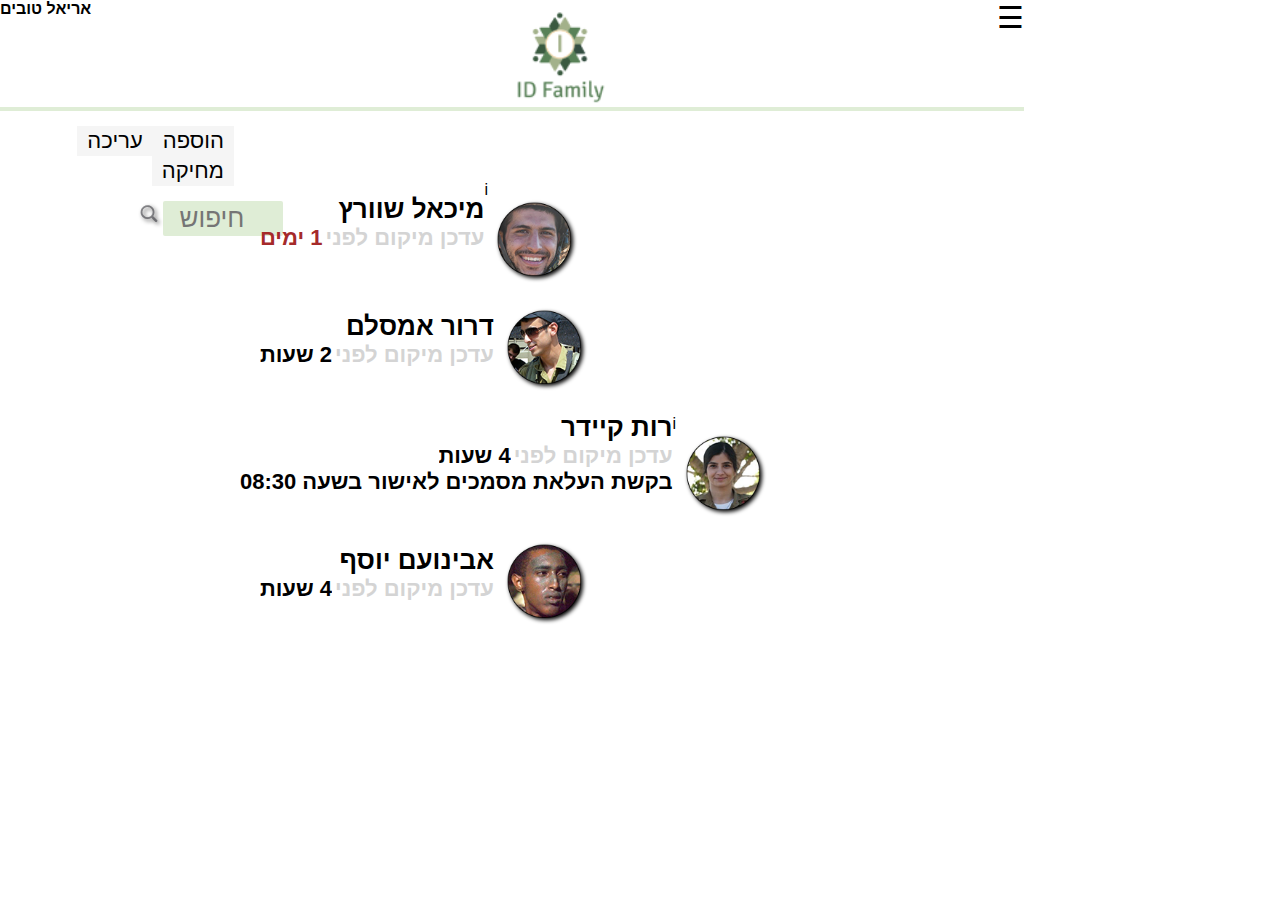
<file: index.html>
<!DOCTYPE html>
<html lang="en">

<head>
    <meta charset="UTF-8">
    <meta http-equiv="X-UA-Compatible" content="IE=edge">
    <meta name="viewport" content="width=device-width, initial-scale=1.0">
    <link rel="stylesheet" href="css/style.css">
    <title>ID Family</title>
</head>

<body>
    <div id="Wrapper">
        <header id="headerHolder">
            <div id="profileHolder">
                <a href="#" id="profile2"></a>
                <h2 class="soldierName">אריאל טובים</h2>
            </div>
            <div id="logoHolder">
                <a href="index.html" id="logo"></a>
            </div>
            <div id="menuHolder">
                <span style="font-size:30px;cursor:pointer" onclick="openNav()">&#9776;</span>
                <div id="mySidenav" class="sidenav">
                    <div id="profileHolder">
                        <a href="#" id="profile2"></a>
                        <h2 class="soldierName">אריאל טובים</h2>
                    </div>
                    <a href="javascript:void(0)" class="closebtn" onclick="closeNav()">&times;</a>
                    <div class="buffer"></div>
                    <a href="#">פרופיל</a>
                    <a href="#">הודעות</a>
                    <a href="#">מסמכים</a>
                    <a href="#">אירועים</a>
                    <div class="buffer"></div>
                    <a href="#">הגדרות</a>
                    <a href="#">התנתקות</a>
                </div>
        </header>
        <main>
            <div id="beforLisrHolder">
                <div id="editingCotainer">
                    <div class="editingTubCotainer">
                        <a href="AddSolider.html" class="activeItem">הוספה</a>
                        <a href="#" class="nonActiveItem">עריכה</a>
                        <a href="#" class="nonActiveItem">מחיקה</a>
                    </div>
                </div>
                <div class="searchContainer">
                    <button class="searchHolderSubmited" type="submit" dir="rtl">
                        <img src="images/glasses.png" alt="">
                    </button>
                    <input class="searchHolder" type="search" placeholder="חיפוש" aria-label="חיפוש">
                </div>
            </div>
            <div id="listHolder">
                <div class="solderObj">
                    <div class="disc">
                        <h1 dir="rtl">מיכאל שוורץ</h1>
                            <div class="textHolder"  dir="rtl">
                                <h4>עדכן מיקום לפני</h3>
                                <h5 style="color: brown;">1 ימים</h5>
                            </div>
                    </div>
                    <div class="aCounaiter">
                        <span class="dot">i</span>
                        <a href="Object.html" class="aSoldaier">
                            <img src="images/michaelProfile1.png" alt="" class="objImage">
                        </a>
                    </div>
                </div>
                <div class="solderObj">
                    <div class="disc">
                        <h1 dir="rtl">דרור אמסלם</h1>
                            <div class="textHolder"  dir="rtl">
                                <h4>עדכן מיקום לפני</h3>
                                <h5 >2 שעות</h5>
                            </div>
                    </div>
                    <div class="aCounaiter">
                        <a href="#" class="aSoldaier">
                            <img src="images/DrorProfile1.png" alt="" class="objImage" >
                        </a>
                    </div>
                </div>
                <div class="solderObj">
                    <div class="discWithrequest">
                        <h1 dir="rtl">רות קיידר</h1>
                            <div class="textHolder"  dir="rtl">
                                <h4>עדכן מיקום לפני</h3>
                                <h5>4 שעות</h5>
                            </div>
                            <h5 dir="rtl">בקשת העלאת מסמכים לאישור בשעה 08:30</h5>
                    </div>
                    <div class="aCounaiter">
                        <span class="dot">i</span>
                        <a href="#" class="aSoldaier">
                            <img src="images/RothProfile1.png" alt="" class="objImage">
                        </a>
                    </div>
                </div>
                <div class="solderObj">
                    <div class="disc">
                        <h1 dir="rtl">אבינועם יוסף</h1>
                            <div class="textHolder"  dir="rtl">
                                <h4>עדכן מיקום לפני</h3>
                                <h5 >4 שעות</h5>
                            </div>
                    </div>
                    <div class="aCounaiter">
                        <a href="#" class="aSoldaier">
                            <img src="images/avinoamProfile.png" alt="" class="objImage">
                        </a>
                    </div>
                </div>
            </div>
        </main>
    </div>
    <script src="js/commanderScripts.js"></script>
</body>

</html>
</file>
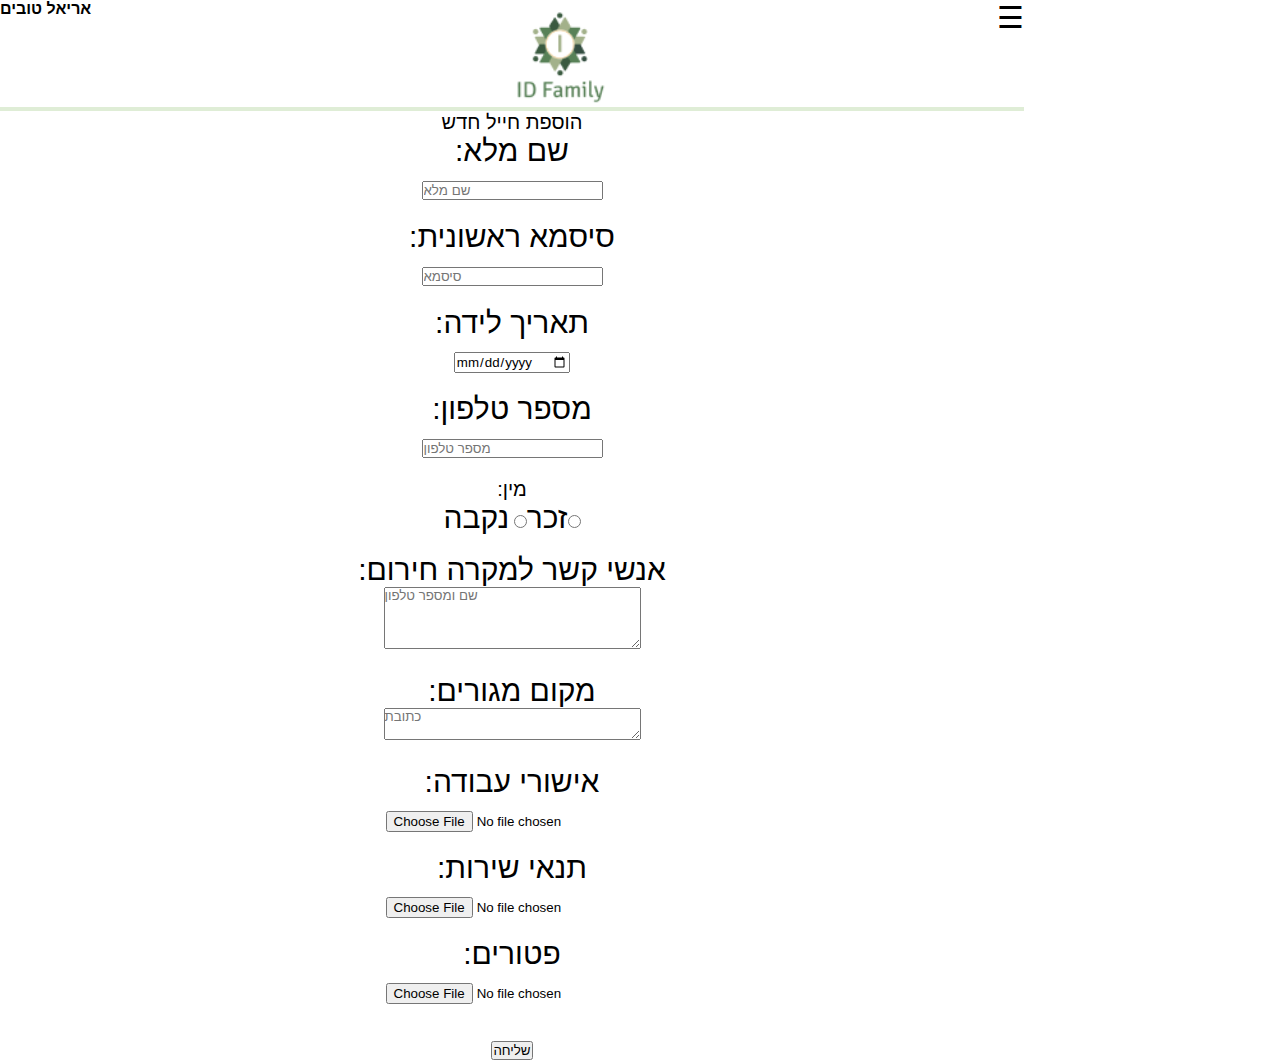
<file: AddSolider.html>
<!DOCTYPE html>
<html>
    <head>
        <meta charset="UTF-8">
        <meta http-equiv="X-UA-Compatible" content="IE=edge">
        <meta name="viewport" content="width=device-width, initial-scale=1.0">
        <link rel="stylesheet" href="css/style.css">
        <title>ID Family</title>
    </head>
    <body >
        <div id="Wrapper" >
            <header id="headerHolder">
                <div id="profileHolder">
                    <a href="#" id="profile2"></a>
                    <h2 class="soldierName">אריאל טובים</h2>
                </div>
                <div id="logoHolder">
                    <a href="index.html" id="logo"></a>
                </div>
                <div id="menuHolder">
                    <span style="font-size:30px;cursor:pointer" onclick="openNav()">&#9776;</span>
                    <div id="mySidenav" class="sidenav">
                        <div id="profileHolder" style="margin-top: 10px;">
                            <a href="#" id="profile2"></a>
                            <h2 class="soldierName">אריאל טובים</h2>
                        </div>
                        <a href="javascript:void(0)" class="closebtn" onclick="closeNav()">&times;</a>
                        <div class="buffer"></div>
                        <a href="#">פרופיל</a>
                        <a href="#">הודעות</a>
                        <a href="#">מסמכים</a>
                        <a href="#">אירועים</a>
                        <div class="buffer"></div>
                        <a href="#">הגדרות</a>
                        <a href="#">התנתקות</a>
                    </div>
            </header>
            <form action="get_params_login.php" method="GET" class="form-horizontal" id="AddSoldier">
                <span>הוספת חייל חדש</span>
                <div class="form-group">
                <label  >:שם מלא
                    <div>
                    <input type="text" name="fullName" placeholder="שם מלא" required
                    pattern="[א-ת]+ [א-ת]+$">
                    </div>
                </label>
                </div>
                <br>
                <div class="form-group">
                <label >:סיסמא ראשונית
                    <div>
                    <input type="password" name="password" placeholder="סיסמא" required>
                    </div>
                </label>
                </div>
                <br>
                <div class="form-group">
                <label >:תאריך לידה
                    <div>
                    <input type="date" name="dateOfBirth" required>
                    </div>
                </label>
                </div> 
                <br>         
                <div class="form-group">
                        <label >:מספר טלפון
                            <div>
                            <input type="tel" name="phone" placeholder="מספר טלפון" pattern="[0-9]{9,10}" required>
                            </div>
                        </label>  
                </div>        
                <br>
                <div class="form-group">
                    <span>:מין</span>
                    <br>
                    <label>זכר<input type="radio" name="gender" value="male"></label>
                    <label>נקבה<input type="radio" name="gender" value="female"></label>
                </div>
                <br>  
                <div class="form-group">
                <label >:אנשי קשר למקרה חירום
                    <div>
                    <textarea name="contacts" cols="30" rows="4" placeholder="שם ומספר טלפון"></textarea>
                    </div>
                </label>  
                </div>
                <br>
                <div class="form-group">
                    <label >:מקום מגורים
                        <div>
                        <textarea name="address" cols="30" rows="2"  placeholder="כתובת"></textarea>
                        </div>
                    </label>
                </div>
                <br>
                <div class="form-group">
                <label >:אישורי עבודה
                    <div>
                    <input type="file" name="workPermits">
                    </div>
                </label>
                </div>
                <br>
                <div class="form-group">
                    <label >:תנאי שירות
                        <div>
                        <input type="file" name="termsOfService">
                        </div>
                    </label>  
                </div> 
                <br>
                <div class="form-group">
                    <label >:פטורים
                        <div>
                        <input type="file" name="release"> 
                        </div>
                    </label> 
                </div>
                <br>
                <br>
                <input id="submit-button" type="submit" value="שליחה" class="btn btn-secondary btn-sm">
            </form>
        </div>
        <script src="js/commanderScripts.js"></script>
    </body>
</html>
</file>
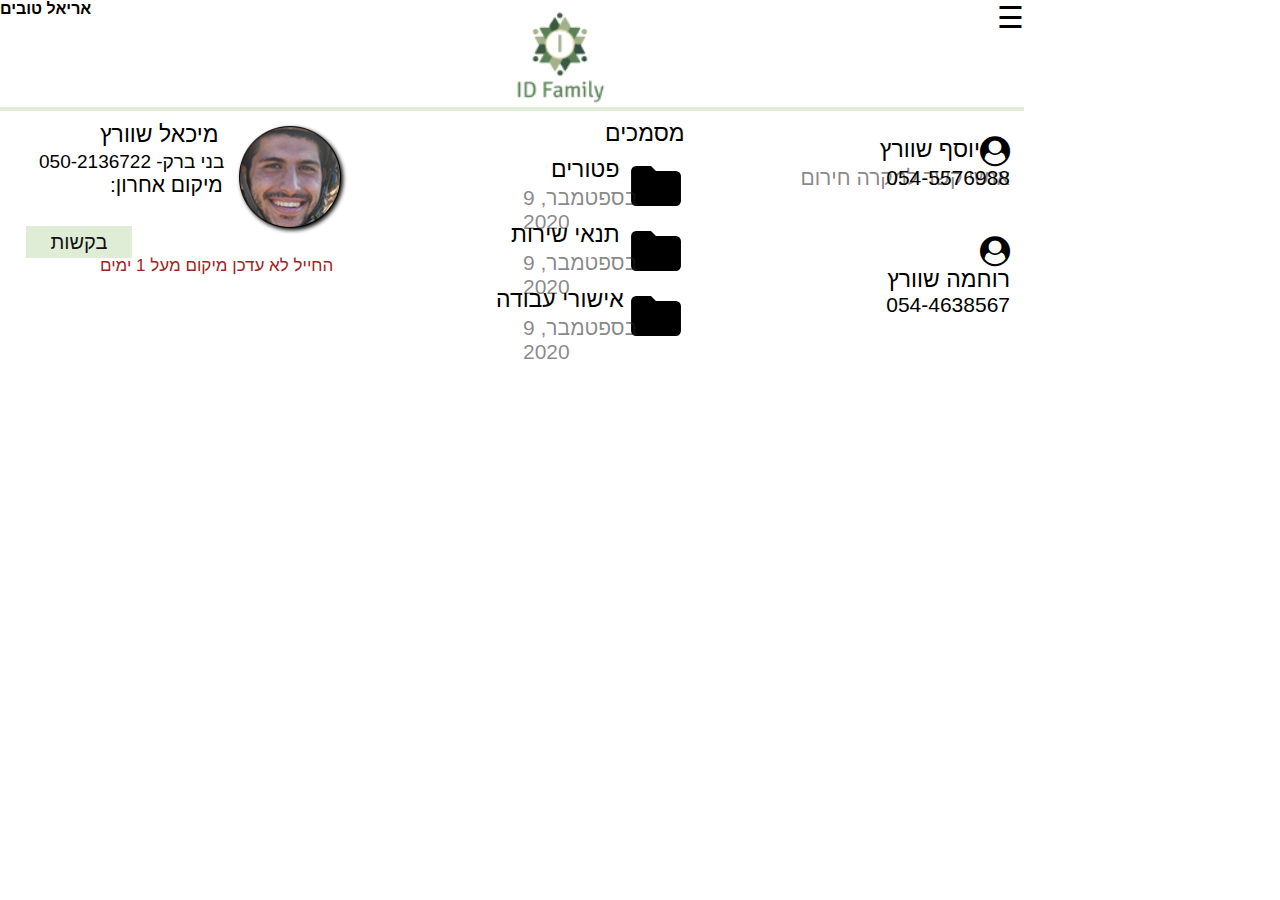
<file: Object.html>
<!DOCTYPE html>
<html>
<head>
    <meta charset="UTF-8">
    <meta name="viewport" content="width=device-width, initial-scale=1.0">
    <link rel="stylesheet" href="https://cdnjs.cloudflare.com/ajax/libs/font-awesome/4.7.0/css/font-awesome.min.css">
    <link href="https://fonts.googleapis.com/icon?family=Material+Icons" rel="stylesheet">
    <link rel="stylesheet" href="css/style.css">
    <title>ID Family</title>
</head>
<body>
    <div id="Wrapper">
        <header id="headerHolder">
            <div id="profileHolder">
                <a href="#" id="profile2"></a>
                <h2 class="soldierName">אריאל טובים</h2>
            </div>
            <div id="logoHolder">
                <a href="index.html" id="logo"></a>
            </div>
            <div id="menuHolder">
                <span style="font-size:30px;cursor:pointer" onclick="openNav()">&#9776;</span>
                <div id="mySidenav" class="sidenav">
                    <div id="profileHolder">
                        <a href="#" id="profile2"></a>
                        <h2 class="soldierName">אריאל טובים</h2>
                    </div>
                    <a href="javascript:void(0)" class="closebtn" onclick="closeNav()">&times;</a>
                    <div class="buffer"></div>
                    <a href="#">פרופיל</a>
                    <a href="#">הודעות</a>
                    <a href="#">מסמכים</a>
                    <a href="#">אירועים</a>
                    <div class="buffer"></div>
                    <a href="#">הגדרות</a>
                    <a href="#">התנתקות</a>
                </div>
        </header>
    <main id="Object">
        <div id="ProfileHolder">
            <img src="images/michaelProfile1.png" alt="ProfilePic">
            <h3>מיכאל שוורץ</h3>
            <span id="BneiBrak">בני ברק- 050-2136722</span>
            <span id="LastLocation">:מיקום אחרון</span>
            <a href="#" id="SoliderHou">בית החייל ירושלים</a>
            <button id="Requests" type="button">בקשות</button>
            <span id="Time">החייל לא עדכן מיקום מעל 1 ימים</span>
        </div>
        <div id="Documents">
            <h3>מסמכים</h3>
            <section class="Document" id="Document1">
                <i class="material-icons">&#xe2c7;</i>
                <span class="BigSpan" id="Ptorim">פטורים</span>
                <span class="SmallSpan">9 בספטמבר, 2020</span>
            </section>
            <section class="Document" id="Document2">
                <i class="material-icons">&#xe2c7;</i>
                <span class="BigSpan" id="Sherot">תנאי שירות</span>
                <span class="SmallSpan">9 בספטמבר, 2020</span>
            </section>
            <section class="Document" id="Document3">
                <i class="material-icons">&#xe2c7;</i>
                <span class="BigSpan" id="Work">אישורי עבודה</span>
                <span class="SmallSpan">9 בספטמבר, 2020</span>
            </section>
        </div>
        <div id="Contacts">
            <span class="SmallSpan">אנשי קשר למקרה חירום</span>
            <section class="Contacts" id="FirstContact">
                <i class="fa">&#xf2bd;</i>
                <span id="Contact1">יוסף שוורץ</span>
                <span id="Phone1">054-5576988</span>
            </section>
            <section class="Contacts" id="SecondContact">
                <i class="fa">&#xf2bd;</i>
                <span id="Contact2">רוחמה שוורץ</span>
                <span id="Phone2">054-4638567</span>
            </section>
        </div>
    </main>
    </div>
    <script src="js/commanderScripts.js"></script>
</body>
</html>
</file>
<file: css/style.css>
* {
  font-family: 'Segoe UI', Tahoma, Geneva, Verdana, sans-serif;
  padding: 0;
  margin: 0;
  text-decoration: none;
}

body {
  font-family: 'Segoe UI', Tahoma, Geneva, Verdana, sans-serif;
}

a {
  color: #111;
  display: flex;
}
img {
  filter: brightness(120%);
  filter: contrast(120%);
  filter: drop-shadow(2px 2px 2px black);
}
h4 {
  font-size: 12px;
  color: #d4d4d4;
  margin-left: 3px;
  width: fit-content;
}

h1 {
  font-size: 16px;
}

h5 {
  font-size: 12px;
  white-space: nowrap;
  overflow: hidden;
  text-overflow: clip;
}

#Wrapper {
  height: 640px;
  width: 360px;
  margin: 0 auto;
  background-color: white;
}

#headerHolder {
  width: 360px;
  height: 107px;
  border-bottom: 4px #DFEDD6 solid;
  display: grid;
  grid-auto-columns: 1fr;
  grid-auto-flow: column;
}

.profileHolder {
  display: block;
  width: 100px;
  margin: auto;
}
.profileHolderNav{
  display: block;
  width: 100px;
  margin-top: 5px;
  margin-left: 14px;
  margin: auto;
}
#navDesktop{
  display: none;
  width: 20%;
  height: 2000px;
  background-color: #DFEDD6;
  transition: 0.5s;
  padding-top: 60px;
}
#navDesktop a{
  text-align: center;
  padding: 8px 8px 8px 32px;
  text-decoration: none;
  font-size: 25px;
  color: #818181;
  display: block;
  transition: 0.3s;
}
#navDesktop a:hover {
  color: black;
}
#menuHolder {
  display: block;
  margin: auto;
}
#menuHolder span {
  font-size:30px;cursor:pointer
}
#LightBox h2{
  float: right;
}
#LightBox h3 {
  float: right;
}
#LightBox p {
  font-size: 12px;
  float: right;
}
#LightBox select {
  margin-left: 48px;
}
.submit-button {
  float: right;
  margin-top: 10px;
}
#logoHolder {
  display: block;
  margin: auto;
}

.profile2 {
  background-image: url("../images/arielProfile1.png");
  background-repeat: no-repeat;
  background-size: contain;
  height: 64px;
  width: 64px;
  display: block;
  margin-left: 26px;
  margin-top: 5px;
  margin: auto;
}

.profile {
  background-image: url("../images/michaelProfile1.png");
  background-repeat: no-repeat;
  background-size: contain;
  height: 64px;
  width: 64px;
  display: block;
  margin-left: 26px;
  margin-top: 5px;
  margin: auto;
}

.soldierName {
  font-size: 16px;
  text-align: center;
}

#logo {
  background-image: url("../images/logo1.png");
  background-repeat: no-repeat;
  background-size: contain;
  height: 77.87px;
  width: 90px;
  display: block;
  margin-left: 26px;
  margin-top: 5px;
}
.sidenav {
  height: 100%;
  width: 0;
  position: fixed;
  z-index: 1;
  top: 0;
  right: 0;
  background-color: #DFEDD6;
  overflow-x: hidden;
  transition: 0.5s;
  padding-top: 60px;
}

.sidenav a {
  text-align: center;
  padding: 8px 8px 8px 32px;
  text-decoration: none;
  font-size: 25px;
  color: #818181;
  display: block;
  transition: 0.3s;
}

.sidenav a:hover {
  color: black;
}
.closebtn {
  color: #818181;
  float: right;
  font-size: 30px;
}
.sidenav .closebtn {
  position: absolute;
  top: 0;
  right: 25px;
  font-size: 36px;
  margin-left: 50px;
}
#btnNav {
  font-size:30px;cursor:pointer;
}

#beforeListHolder {
  width: 100%;
  height: 51px;
  background-color: rgb(255, 255, 255);
  display: flex;
}

#listHolder {
  position: relative;
  text-decoration: none;
  width: 360px;
  height: 100%;
}

.solderObj {
  width: 100%;
  height: 117px;
  display: flex;
  align-items: center;
}

#solderObjnotequest {
  width: 360px;
  height: 117px;
  display: flex;
  margin-left: -7px;
}

#editingCotainer {
  width: 100%;
  overflow: hidden;
  display: flex;
}

.editingTubCotainer {
  float: left;
  margin-right: 6px;
  margin-top: 15px;
}

.editingTubCotainer a {
  float: right;
  display: block;
  color: black;
  text-align: center;
  text-decoration: none;
  padding-top: 2px;
  padding-bottom: 2px;
  padding-left: 10px;
  padding-right: 10px;
}

.editingTubCotainer a.activeItem {
  background: rgb(245, 245, 245);
  color: black;
}

.editingTubCotainer a.nonActiveItem {
  background-color: rgb(245, 245, 245);
  color: rgb(0, 0, 0);

}

.editingTubCotainer a.nonActiveItem:hover {
  background: rgba(223, 237, 214);
}

.editingTubCotainer a.activeItem:hover {
  background: rgba(223, 237, 214);
}

.searchContainer {
  width: 120px;
  display: flex;
  float: right;
}

.searchHolder {
  width: 80px;
  height: 27px;
  border: none;
  border-radius: 2px;
  color: rgb(0, 0, 0);
  background-color: rgba(223, 237, 214);
  margin-left: 5px;
  margin-right: 15px;
  margin-top: 15px;
  border-color: rgb(0, 0, 0, .2);

}

#AddSoldier {
  text-align: center;
}

.searchHolderSubmited {
  width: 28px;
  height: 28px;
  border-style: none;
  background-color: white;
  margin-top: 15px;
}

.textHolder {
  display: flex;
  width: 100%;
  height: 100%;
}

.aSoldaier {
  width: 80px;
  height: 80px;
  margin-left: 10px;
}

.aCounaiter {
  float: right;
  height: fit-content;
  width: fit-content;
  margin-top: 20px;
}

.objImage {
  display: block;
  margin-left: auto;
  margin-right: auto;
}

.disc {
  width: fit-content;
  height: fit-content;
  margin-left: 123px;
  margin-top: 35px;
}

.buffer {
  width: 100%;
  height: 2px;
  background-color: #111;
  margin-top: 15px;
}

#ProfileHolder {
  display: flex;
  width: 360px;
  height: 129px;
}

#ProfileHolder img {
  height: 111px;
  width: 111px;
  margin-top: 10px;
  margin-left: 234px;
  position: relative;
}

h3 {
  font-size: 16px;
}

#ProfileHolder span {
  position: absolute;
}

#ProfileHolder a {
  position: absolute;
}

#ProfileHolder button {
  position: absolute;
}

#ProfileHolder h3 {
  font-weight: normal;
  position: absolute;
  margin-left: 143px;
  margin-top: 30px;
}

#BneiBrak {
  margin-top: 48px;
  margin-left: 112px;
  font-size: 12px;
}

#LastLocation {
  margin-top: 60px;
  margin-left: 152px;
  font-size: 14px;
}

#SoliderHouse {
  font-size: 14px;
  margin-top: 60px;
  margin-left: 38px;
  color: #0055CC;
}

#Requests {
  background-color: #DFEDD6;
  border-color: #DFEDD6;
  color: #111;
  width: 106px;
  height: 32px;
  margin-left: 26px;
  margin-top: 81px;
  padding: 0;
  border-radius: 0;
  border: 1px solid transparent;
}

#Time {
  font-size: 10px;
  color: #9D261D;
  margin-top: 115px;
  margin-left: 120px;
}

#Documents {
  width: 360px;
  height: 207px;
  display: flex;
}

#Documents h3 {
  font-weight: normal;
  position: absolute;
  margin-left: 260px;
  margin-top: 9px;
}

.Document {
  height: 52px;
  width: 225px;
  position: absolute;
  margin-left: 91px;
  display: flex;
}

#Document1 {
  margin-top: 41px;
}

#Document2 {
  margin-top: 99px;
}

#Document3 {
  margin-top: 157px;
}

.Document i {
  margin-left: 185px;
  font-size: 40px;
}

.BigSpan {
  font-size: 16px;
  position: absolute;
}

.SmallSpan {
  font-size: 14px;
  position: absolute;
  margin-top: 20px;
  margin-left: 20px;
  color: rgba(33, 33, 33, 0.54);
}

#Ptorim {
  margin-left: 125px;
}

#Sherot {
  margin-left: 98px;
}

#Work {
  margin-left: 88px;
}

#Contacts {
  height: 130px;
  width: 250px;
  margin-left: 67px;
  margin-top: 25px;
  display: flex;
}

#Contacts .BigSpan {
  margin-top: 0px;
  margin-left: 80px;
}

.Contacts i {
  font-size: 30px;
  margin-left: 217px;
  position: absolute;
}

.Contacts span {
  position: absolute;
}

#FirstContact i {
  margin-top: 30px;
}

#SecondContact i {
  margin-top: 80px;
}

#Contact1 {
  margin-top: 26px;
  margin-left: 119px;
  font-size: 16px;
}

#Phone1 {
  font-size: 14px;
  margin-top: 48px;
  margin-left: 20px;
}

#Contact2 {
  margin-top: 80px;
  margin-left: 119px;
  font-size: 16px;
}

#Phone2 {
  font-size: 14px;
  margin-top: 102px;
  margin-left: 20px;
}

#Php {
  height: 640px;
  width: 360px;
  margin: 0 auto;
  background-color: white;
  overflow: hidden;
}

#favoriteHolder {
  height: 130px;
  margin-top: 5px;
  width: 100%;
  display: flex;
}

.favorite {
  width: 112px;
  height: 103px;
  position: relative;
}

#hFavorite {
  margin-left: 275px;
  font-size: 16px;
}

.favorite img {
  width: 115px;
  height: 130px;
}

#fav1 {
  margin-left: 6px;
  display: flex;
}

#fav2 {
  margin-left: 6px;
  display: flex;
}

#fav3 {
  margin-left: 6px;
  display: flex;
}

.favSpan {
  font-size: 10px;
  position: absolute;
  color: black;
  margin-top: 107px;
  margin-left: 10px;
}

.rec {
  margin-top: 106px;
  background-color: rgb(255, 255, 255, .7);
  position: absolute;
  width: 112px;
  height: 20px;
}

/*favorite*/
/*selected*/
#selectDisplayHolder {
  margin-right: 6px;
  margin-top: 10px;
  width: 160px;
  display: flex;
  float: right;
}

.selectContainer {
  float: right;
  width: 160px;
}

.selectContainer a {
  float: left;
  display: block;
  color: black;
  text-align: center;
  text-decoration: none;
  padding-top: 5px;
  padding-bottom: 5px;
  padding-left: 15px;
  padding-right: 15px;
}

.selectContainer a.activeItem {
  background: rgba(223, 237, 214);
  color: black;
}

.selectContainer a.nonActiveItem {
  background-color: rgb(245, 245, 245);
  color: rgb(0, 0, 0);

}

.selectContainer a.nonActiveItem:hover {
  background: rgba(223, 237, 214);
}

/*List*/
#ListTubHolder {
  margin-top: 10px;
  width: 100%;
  display: block;
  float: right;
}

.selectTubContainer {
  width: 100%;
  float: right;
  margin-right: 6px;
}

.selectTubContainer a {
  float: right;
  display: block;
  color: black;
  text-align: center;
  text-decoration: none;
  padding-top: 5px;
  padding-bottom: 5px;
  padding-left: 20px;
  padding-right: 20px;
}

.selectTubContainer a.activeItem {
  background: rgba(223, 237, 214);
  color: black;
  padding-left: 24px;
  padding-right: 24px;
}

.selectTubContainer a.nonActiveItem {
  background-color: rgb(245, 245, 245);
  color: rgb(0, 0, 0);

}

.selectTubContainer a.nonActiveItem:hover {
  background: rgba(223, 237, 214);
}

/*Articels*/
#articlesHolder {
  display: flex;
  width: 100%;
  margin-right: 6px;
}
.arct img{
  width: 147px;
  height: 160px;
}
#arct1 {
  margin-left: 26px;
  margin-top: 5px;
  display: flex;
}

#arct2 {
  margin-left: 23px;
  margin-top: 5px;
  display: flex;
}

.rec2 {
  width: 145px;
  height: 77px;
  background-color: rgb(255, 255, 255, .8);
  position: absolute;
  margin-top: 85px;
  display: flex;
}

#arctSpan1 {
  font-size: 12px;
  position: absolute;
  color: black;
  margin-top: 110px;
  margin-left: 15px;
}

#arctSpan2 {
  font-size: 12px;
  position: absolute;
  color: black;
  margin-top: 110px;
  margin-left: 25px;
}

.h3Arct {
  font-size: 16px;
  position: absolute;
  color: black;
  margin-top: 83px;
  margin-left: 67px;
}

#arctA1 {
  color: #0055CC;
  font-size: 12px;
  margin-top: 140px;
  margin-left: 68px;
  position: absolute;
}

#arctA2 {
  color: #0055CC;
  font-size: 12px;
  margin-top: 140px;
  margin-left: 236px;
  position: absolute;
}

#Events {
  margin-top: 23px;
  margin-left: 280px;
}

#upcomingEvemtsHolder {
  display: flex;
}

#EventsImg {
  width: 126px;
  height: 83px;
  margin-left: 215px;
  margin-top: 50px;
  position: absolute;
}

#upcomingEvemtsHolder p {
  font-size: 12px;
  margin-top: 50px;
  margin-left: 38px;
  position: absolute;
}

#Video1 {
  width: 360px;
}

#ProfileSoliderHouse {
  z-index: 1;
  position: relative;
  margin-top: -40px;
  margin-left: 235px;
}


#DetailHolder {
  width: 360px;
  display: flex;
}

#DetailHeadline {
  margin-left: 100px;
  font-size: 16px;
}

.menu-nav {
  justify-content: space-between;
}

.menu-item {
  color: #FCC;
  padding: 3px;
}

.three-dots:after {
  cursor: pointer;
  color: #444;
  content: '\2807';
  font-size: 20px;
  padding: 0 5px;
}

a {
  text-decoration: none;
  color: white;
}

a div {
  padding: 2px;
}

.dropdown {
  position: absolute;
  right: 10px;
  background-color: #66D;

  outline: none;
  opacity: 0;
  z-index: -1;
  max-height: 0;
  transition: opacity 0.1s, z-index 0.1s, 5s;
}

.dropdown-container:focus {
  outline: none;
}

.dropdown-container:focus .dropdown {
  opacity: 1;
  z-index: 100;
  max-height: 100vh;
  transition: opacity 0.2s, z-index 0.2s;
}

.buffer {
  width: 100%;
  height: 2px;
  background-color: #111;
  margin-top: 15px;
}

#Php span {
  font-size: 40px;
}
.clear{
  clear: both;
}
label {
  font-size: 20px;
}
#AddSoldier span {
  font-size: 20px;
}
#upcomingEvemtsHolder p {
  font-size: 11px
}

#lightBoxDelete{
  position: absolute;
  top: 50%;
  left: 28%;
  transform: translate(0, -50%);
  margin: auto;
  background-color: #111;
  width: 200px;
  height: 300px;
  background: #DFEDD6;
  display: none;
}

#LightBox {
  position: absolute;
  top: 50%;
  left: 28%;
  transform: translate(0, -50%);
  margin: auto;
  background-color: #111;
  width: 200px;
  height: 300px;
  background: #DFEDD6;
  display: none;
}
#FormObject {
  text-align: center;
}






#container{
  width: 100%;
  height: 667px;
}
#loginID{
  border-color: #DFEDD6;
  border-width: 3px; 
  width: 100%;
  margin: 0 auto;
}
#loginPass{
  border-color: #DFEDD6;
  border-width: 3px;
  width: 100%;
  margin: 0 auto;

}
#logoIndex{
  background-image: url("../images/logo1.png");
  background-repeat: no-repeat;
  background-size: contain;
  height: 120px;
  width: 160px;
  display: flex;
  margin: 0 auto;
}
#submitButton{
  background-color: #DFEDD6;
  color: black;
  border-width: 0;
  margin: 0 auto;
  display: flex;
}
#lableID{
  margin: 0 auto;
  display: flex;
  width: 5%;
  margin-bottom: 20px;
  font-size: 30px;
  margin-top: 20px;
}
#labelpass{
  margin: 0 auto;
  display: flex;
  width: 10%;
  margin-bottom: 20px;
  font-size: 30px;
}
/*RESPONSIVE*/
@media only screen and (min-width : 1080px) {
  #Wrapper {
    width: 80%;
    float: left;
  }
  #menuHolder{
    margin: 0;
  }
  #headerHolder{
    width: 100%;
    display: flex;
  }
  .disc {
    margin-left: 20px;
    margin-top: 5px;
  }
  #listHolder {
    margin-top: 50px;
    width: 800px;
  }
  #beforeListHolder{
    width: 100%;
    position: relative;
  }
  .searchHolder {
    width: 120px;
    height: 35px;
    font-size: 26px;
    text-align: center;
  }
  #SearchLogo{
    width: 27px;
    height: 27px;
    margin-top: 7px;
  }
  #editingCotainer{
    position: relative;
    display: block;
  }
  #logo {
    height: 100px;
    width: 120px;
  }
  .editingTubCotainer {
    float: right;
  }
  .editingTubCotainer a {
    float: right;
    font-size: 22px;
  }
  .searchContainer {
    width: 100px;
    float: right;
    margin: 0 auto;
  }
  main {
    display: flex;
  }
  h1 {
    font-size: 26px;
  }
  h4, h5 {
    font-size: 22px;
  }
  .page3 main{
    flex-direction: row-reverse;
    flex-wrap: wrap;
  }
  #Object h3 {
    font-size: 23px;
    margin-left: 100px;
    margin-top: 10px;
  }
  #BneiBrak {
    font-size: 19px;
    margin-left: 39px;
    margin-top: 40px;
  }
  #LastLocation{
    font-size: 21px;
    margin-top: 62px;
    margin-left: 110px;
  }
  #SoliderHouse{
    font-size: 21px;
    margin-top: 87px;
    margin-left: 57px;
  }
  #Requests {
    margin-left: 26px;
    margin-top: 115px;
    font-size: 20px;
  }
  #Time {
    font-size: 17px;
    margin-top: 145px;
    margin-left: 100px;
  }
  #Documents h3 {
    margin-left: 260px;
    margin-top: 9px;
  }
  
  .Document {
    margin-left: 96px;
  }
  
  #Document1 {
    margin-top: 45px;
  }
  
  #Document2 {
    margin-top: 110px;
  }
  
  #Document3 {
    margin-top: 175px;
  }
  
  .Document i {
    margin-left: 185px;
    font-size: 60px;
  }
  
  .BigSpan {
    font-size: 23px;
    position: absolute;
  }
  
  .SmallSpan {
    font-size: 21px;
    position: absolute;
    margin-top: 30px;
    margin-left: 82px;
    color: rgba(33, 33, 33, 0.54);
  }
  
  #Ptorim {
    margin-left: 110px;
  }
  
  #Sherot {
    margin-left: 70px;
  }
  
  #Work {
    margin-left: 55px;
  }

  #Contacts {
    height: 250px;
    width: 350px;
    margin-right: 14px;
    margin-top: 25px;
    display: flex;
    flex-direction: column;
    align-items: flex-end;
  }
  .Contacts i {
    float: right;
    position: relative;
    margin-left: 0px;
  }
  #Contacts .BigSpan {
    position: relative;
    float: right;
    height: 50px;
  }

  .Contacts span {
    float: right;
    position: relative;
    
  }
  #FirstContact, #SecondContact {
    width: 150px;
    height: 100px;
    display: block;
    position: relative;
  }
  #FirstContact i {
    margin-top: 0px;
  }
  
  #SecondContact i {
    margin-top: 0px;
  }
  
  #Contact1 {
    margin-top: 0px;
    margin-left: 0px;
    font-size: 23px;
  }
  
  #Phone1 {
    margin-top: 0px;
    margin-left: 0px;
    font-size: 21px;
  }
  
  #Contact2 {
    margin-top: 0px;
    margin-left: 0px;
    font-size: 23px;
  }
  
  #Phone2 {
    margin-top: 0px;
    margin-left: 0px;
    font-size: 21px;
  }
  
  #SoldierMain {
    flex-direction: column;
    align-items: flex-end
  }
  #hFavorite {
    margin-left: 0px;
    font-size: 23px;
  }
  #favoriteHolder {
    justify-content: flex-end;
    height: 180px;
    margin-right: 6px;
  }
  #articlesHolder {
    justify-content: flex-end;
  }
  #articlesHolder img {
    width: 150px;
    height: 170px;
  }
  .favorite img {
    width: 150px;
    height: 170px;
  }
  .rec {
    margin-top: 126px;
    background-color: rgb(255, 255, 255, .7);
    width: 146px;
    height: 40px;
  }
  .favorite {
    width: 150px;
    height: 170px;
    position: relative;
  }
  .favSpan {
    font-size: 16px;
    margin-top: 126px;
    margin-left: 0px;
  }
  .selectContainer {
    display: flex;
    justify-content: flex-end;
  }
  .selectContainer a{
    font-size: 23px;
  }
  .selectTubContainer a{
    font-size: 23px;
  }
  .rec2 {
    width: 146px;
    height: 60px;
    margin-top: 106px;
  }
  .h3Arct {
    font-size: 20px;
    color: black;
    margin-top: 100px;
    margin-left: 60px;
  }
  #arctSpan1 {
    font-size: 14px;
    margin-top: 125px;
    margin-left: 10px;
  }
  #arctSpan2 {
    font-size: 14px;
    margin-top: 125px;
    margin-left: 15px;
  }
  #arctA2 {
    margin-top: 150px;
    margin-left: 236px;
  } 
  #arctA1 {
    margin-top: 150px;
    margin-right: 173px;
    
  }
  #upcomingEvemtsHolder {
    width: 600px;
    height: 100%;
  }
  #Events {
    margin-top: 23px;
    margin-left: 510px;
    font-size: 23px;
  }
  #EventsImg {
    width: 275px;
    height: 170px;
    margin-left: 320px;
    margin-top: 60px;
  }
  #upcomingEvemtsHolder p {
    font-size: 18px;
    margin-top: 70px;
    margin-left: 30px;
  }
  #LightBox {
    position: absolute;
    top: 50%;
    left: 28%;
    transform: translate(0, -50%);
    margin: auto;
    background-color: #111;
    width: 350px;
    height: 450px;
    background: #DFEDD6;
    display: none;
  }
  #LightBox h2{
    float: right;
  }
  #LightBox h3 {
    float: right;
  }
  #LightBox p {
    font-size: 16px;
    float: right;
  }
  #LightBox select {
    margin-left: 48px;
  }
  label {
    font-size: 30px;
  }
  #Big {
    font-size: 26px;
  }
}
  /*end of media 1080px*/
  @media screen and (max-height: 450px) {
    .sidenav {
      padding-top: 15px;
    }
  
    .sidenav a {
      font-size: 18px;
    }
  }
</file>
